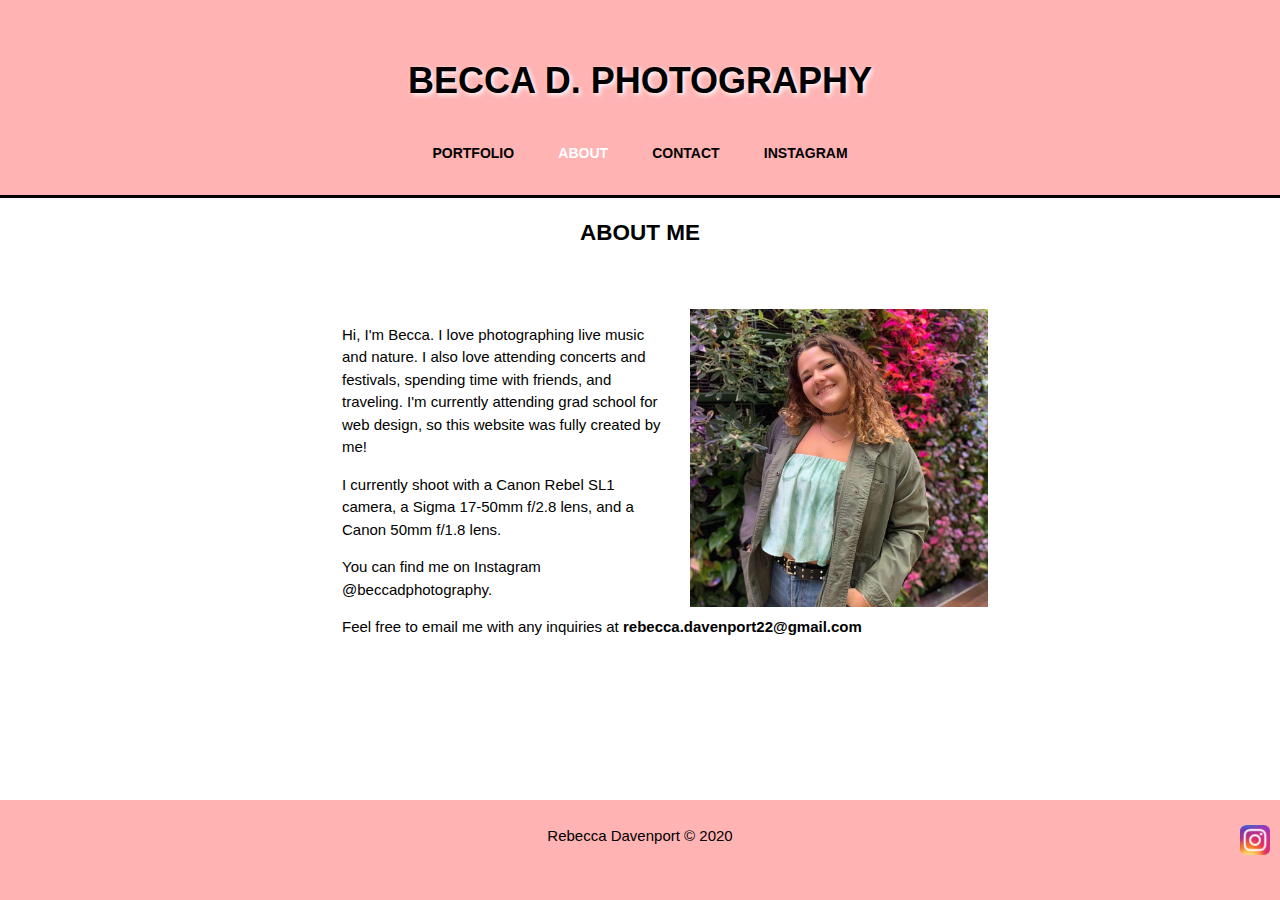
<file: about.html>
<!DOCTYPE html>

<!-- 
My Photography Portfolio Website
Rebecca Davenport 
-->

<html lang="en">

<head>
	<meta charset="utf-8">
	<meta name="viewport" content="width=device-width, initial-scale=1">
	<title>Becca D. Photography | About</title>
	<link rel="stylesheet" type="text/css" href="css/styles.css">
</head>

<body>
	<header>
			<h1>Becca D. Photography</h1>

			<nav>
				<ul>
					<li><a href="index.html">Portfolio</a></li> 
					<li class="current"><a href="about.html">About</a></li>
					<li><a href="contact.html">Contact</a></li>
					<li><a href="https://www.instagram.com/beccadphotography/" target="_blank">Instagram</a></li>
				</ul>
			</nav>

	</header>

	<main>
		<h2>About Me</h2>

		<div class="about">

		<img alt="Photo of Becca" src="images/becca_photo.jpg" class="self" />
		<p>Hi, I'm Becca. I love photographing live music and nature. I also love attending concerts and festivals, spending time with friends, and traveling. I'm currently attending grad school for web design, so this website was fully created by me!</p>

		<p>I currently shoot with a Canon Rebel SL1 camera, a Sigma 17-50mm f/2.8 lens, and a Canon 50mm f/1.8 lens.</p>

		<p>You can find me on Instagram @beccadphotography. </p>

		 <p>Feel free to email me with any inquiries at <b>rebecca.davenport22@gmail.com</b> </p>
		
		</div>


	</main>

	<footer id="main-footer">

		<div class="footer_icons"><a href="https://www.instagram.com/beccadphotography" target="_blank"><img alt="Instagram link" src="images/instagram.png"></a></div>
   
  		 <div class="footer_text">Rebecca Davenport &copy; 2020</div>

	</footer>



</body>
</html>
</file>
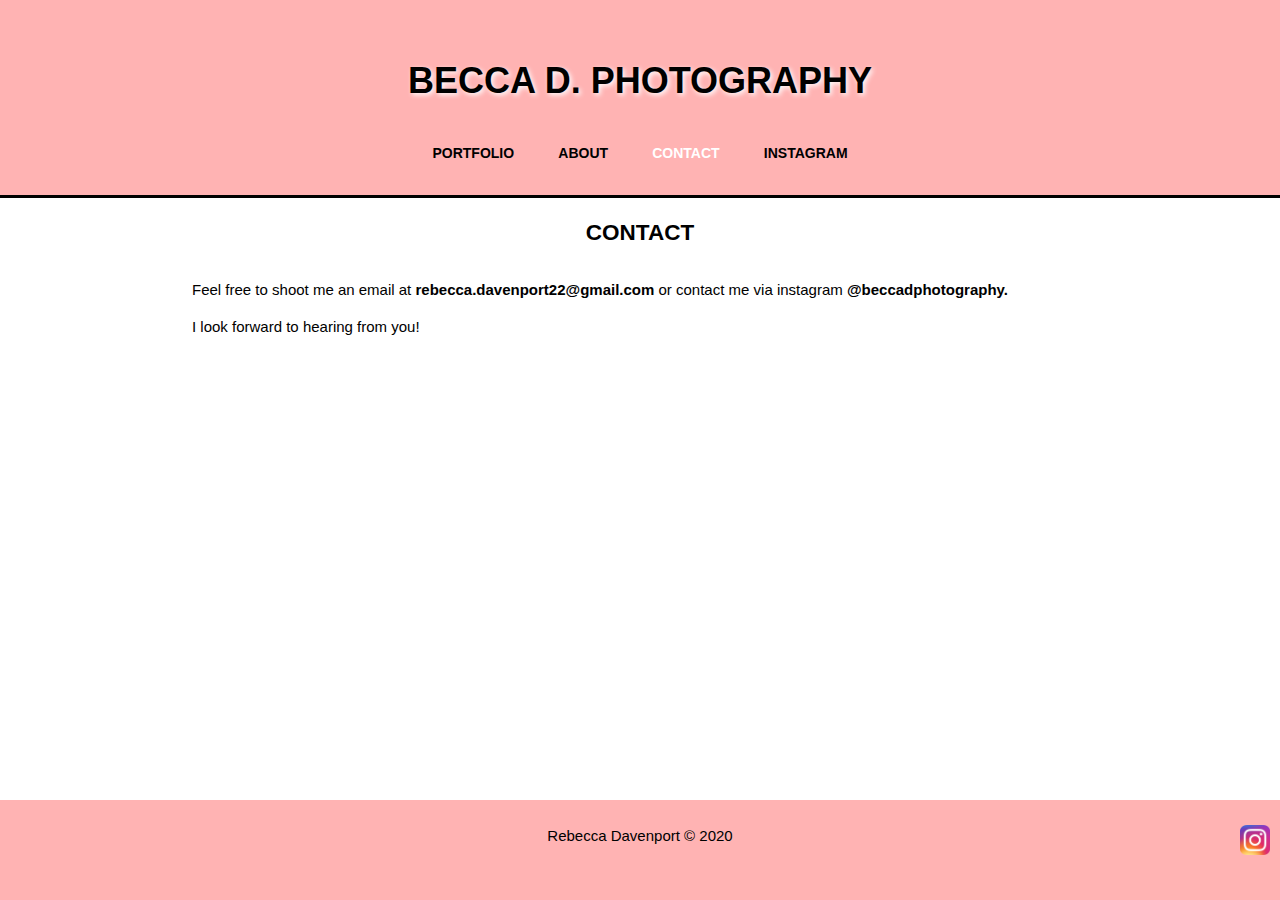
<file: contact.html>
<!DOCTYPE html>

<!-- 
My Photography Portfolio Website
Rebecca Davenport 
-->

<html lang="en">

<head>
	<meta charset="utf-8">
	<meta name="viewport" content="width=device-width, initial-scale=1">
	<title>Becca D. Photography | Contact </title>
	<link rel="stylesheet" type="text/css" href="css/styles.css">
</head>

<body>
	<header>
			<h1>Becca D. Photography</h1>

			<nav>
				<ul>
					<li><a href="index.html">Portfolio</a></li> 
					<li><a href="about.html">About</a></li>
					<li  class="current"><a href="contact.html">Contact</a></li>
					<li><a href="https://www.instagram.com/beccadphotography/" target="_blank">Instagram</a></li>
				</ul>
			</nav>

	</header>

	<main>
		<h2>Contact</h2>

		<p>Feel free to shoot me an email at <b>rebecca.davenport22@gmail.com</b> or contact me via instagram <b>@beccadphotography.</b></p>
		<p>I look forward to hearing from you!</p>

	<!--<form id="contact">
			Name: <br>
			<input type="text" name="name" required><br>

			Email address:<br>
			<input type="email" name="email" required><br>

			Message:<br>
			<textarea name="message" required cols="75" rows="10"></textarea> <br><br>


			<input type="submit" value="Submit">

			<input type="reset" value="Clear Form">

		</form>-->

	</main>



</div>
<footer id="main-footer">

		<div class="footer_icons"><a href="https://www.instagram.com/beccadphotography" target="_blank"><img alt="Instagram link" src="images/instagram.png"></a></div>
   
  		 <div class="footer_text">Rebecca Davenport &copy; 2020</div>

	</footer>

</body>
</html>
</file>
<file: css/styles.css>
/* Photography Portfolio Style Sheet */

html {
	margin:0;
	padding:0;
	position:relative; 
  	min-height: 100%;
}


body {
	font-family: Helvetica, sans-serif;
	font-size: 15px;
	line-height: 1.5;
	padding:0;
	margin:0;
	margin-bottom:100px;
}

/* Global */
main {
	width:70%;
	margin:0 auto;

}


ul{ 
	list-style-type:none;
	margin:0;
	padding: 0;
}


/* Header Styles*/
header{
	padding-top: 30px;
	padding-bottom: 30px;
	min-height: 70px;
	border-bottom:black 3px solid;
	text-align: center;
	background: #ffb3b3;
}

header h1 {
	text-shadow: 2px 2px 5px white;
	font-weight:bold;
	font-size: 36px;
	text-transform: uppercase;
	text-align: center;
	padding-bottom:10px;
}

/*header links*/


header li{ /*nav bar list items*/
	display:inline;
	padding:0 20px 0 20px;
	text-align: center;
	font-weight: bold;
	text-transform: uppercase;
	font-size:14px;
}

header a{ /* nav bar links*/
	color:black;
	text-decoration: none;
}

header .current a{ /*currently selected link is colored*/
	color:white;
	
}

header a:hover{ /*nav bar links appear yellow when hovered over */
	color:white;
}


/*main section styling*/

main h2{
	text-align: center;
	padding-bottom: 10px;
	font-family: Arial, Helvetica, sans-serif;
	color:black;
	text-transform: uppercase;
}


/*about me image*/

.self{
	display: block;
 	margin-left: 25px;
 	margin-right:100px;
  	width: 40%;
  	float:right;
}

.about{
	padding-top:30px;
	margin-left:150px;
}

/* styling contact form buttons */


input[type=submit], input[type=reset]{
	background-color: #35424a;
	border:none;
	color:#ffffff;
	padding:16px 32px;
	text-decoration: none;
	margin-top:15px;
	margin-right:5px;
	cursor:pointer;
}




/*Footer*/

#main-footer {
	position: absolute;
    bottom: 0;
    left: 0;
    right: 0;
    height:100px;

	color:black;
	background-color:#ffb3b3;
	
}

.footer_text{
	padding-top:25px;
	text-align: center; 
	}


.footer_icons img{
  position: absolute;
  right: 0px;
  width: 30px;
  padding-top: 25px;
  padding-right:10px;
}

#portfolio{
	width:100%;
	padding-bottom: 25px;
	
}

/*Responsive Grid Layout for Portfolio page */

.row {
  display: flex;
  flex-wrap: wrap;
  padding: 0 4px;
}

/* Create four equal columns that sits next to each other */
.column {
  flex: 24%;
  max-width: 24%;
  padding: 0 4px;
}

.column img {
  margin-top: 8px;
  vertical-align: middle;
  width: 100%;
}

/* Responsive layout - makes a two column-layout instead of four columns */
@media screen and (max-width: 800px) {
  .column {
    flex: 48%;
    max-width: 48%;
  }
  
  .self{
  	width:80%;
  	float:none;
  }
  .about{
	padding-top:30px;
	padding-bottom:20px;
	margin:auto;
}
}

/* Responsive layout - makes the two columns stack on top of each other instead of next to each other */
@media screen and (max-width: 600px) {
  .column {
    flex: 98%;
    max-width: 98%;
  }

  header li{ /*nav bar list items*/
	display:block;
}
header{
	padding-top: 10px;
	padding-bottom: 10px;
}

header h1 {
	padding-bottom:0px;
	font-size: 24px;
}

}
</file>
